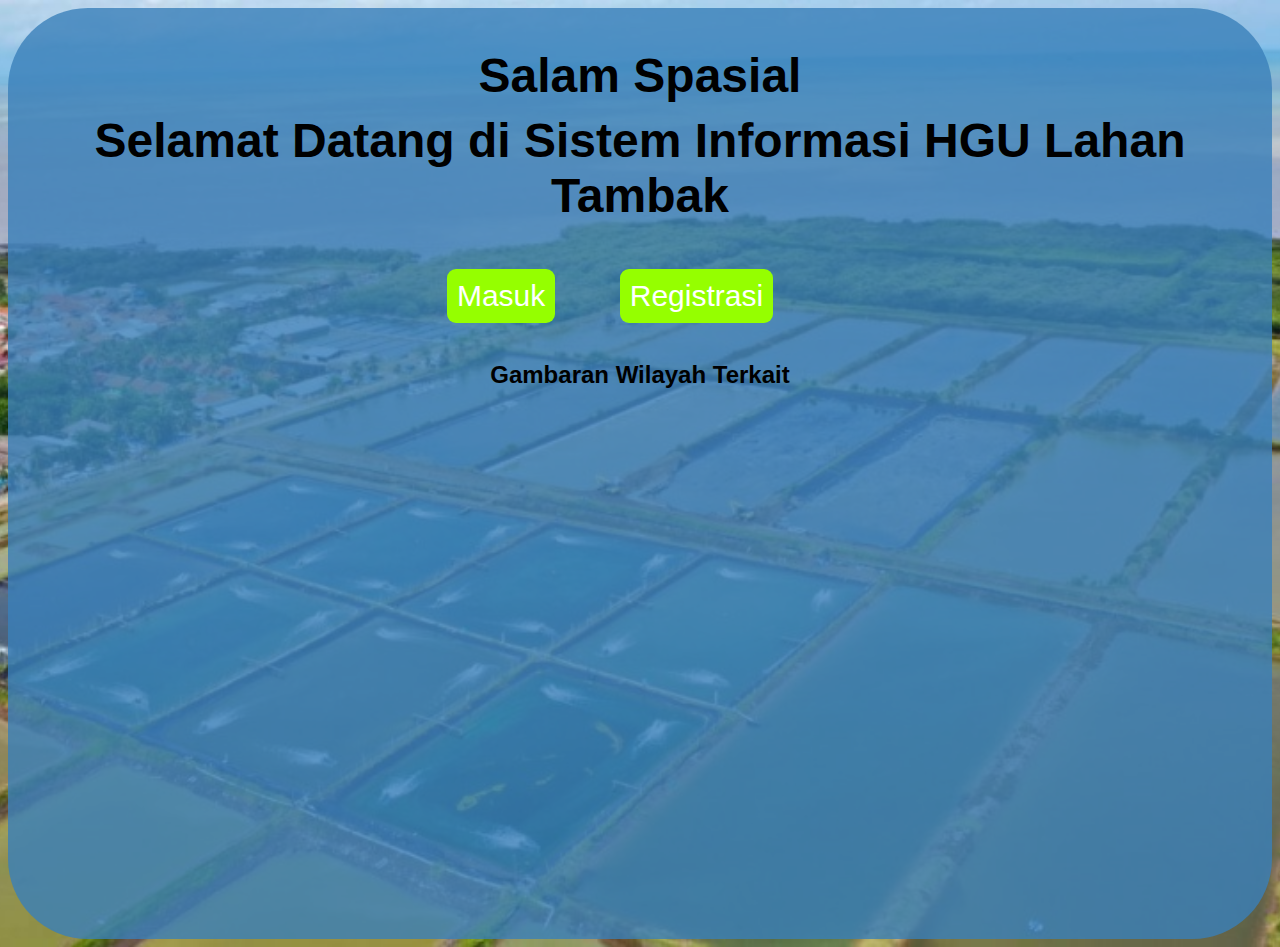
<file: index.html>
<!-- <!-- <!DOCTYPE html>
<html lang="en">
<Head>
    <meta charser="UTF-8">
    <meta http-equiv="X-UA-Compatible" content="IE=edge">
    <meta name="viewport" content="width=device-width, initial-scale=1,0">
    <title>Beranda</title>

    custom css file link
    <link rel="stylesheet" href="css/indexbg.css">

</Head>
<body>

            <!-- <!-- <div class="container">
                <h1> <span>Salam Spasial</span></h1>
                <!-- <h2>    Welcome, Selamat Datang <span></span></h2> -->
                <!-- <h1>Selamat Datang di Sistem Informasi HGU Lahan Tambak</h1>
                <a href="masuk.html"class="btn">Masuk</a>
                <a href="Registrasi.html" class="btn">Registrasi</a>
                <br> --> 
                <!-- <p> Bisa Langsung Mengakses peta dibawah</p>
                <br>
                <iframe src="https://sip_desa_malang.gis.co.id/" width="1000" height="1000" frameborder="0"></iframe> -->
            <!-- </div> -->
</body> 

 </html> 

 
 <!DOCTYPE html>
<html lang="en">
<head>
    <meta charset="UTF-8">
    <meta http-equiv="X-UA-Compatible" content="IE=edge">
    <meta name="viewport" content="width=device-width, initial-scale=1.0">
    <title>Beranda</title>

    <!-- custom css file link -->
    <link rel="stylesheet" href="css/Beranda1.css">
    
</head>
<body>
    <div class="container">
        <h1>Salam Spasial</h1>
        <h1>Selamat Datang di Sistem Informasi HGU Lahan Tambak</h1>
        <br> 
        <br> 

        <a href="masuk.html" class="btn">Masuk</a>
        <a href="Registrasi.html" class="btn">Registrasi</a>

        <br> 
        <br> 
        <h2> <span>Gambaran Wilayah Terkait</span></h2>
        <iframe src="https://administrasi_malang.gis.co.id/" width="1000" height="500" frameborder="0"></iframe> 
    </div>
</body>
</html>
</file>
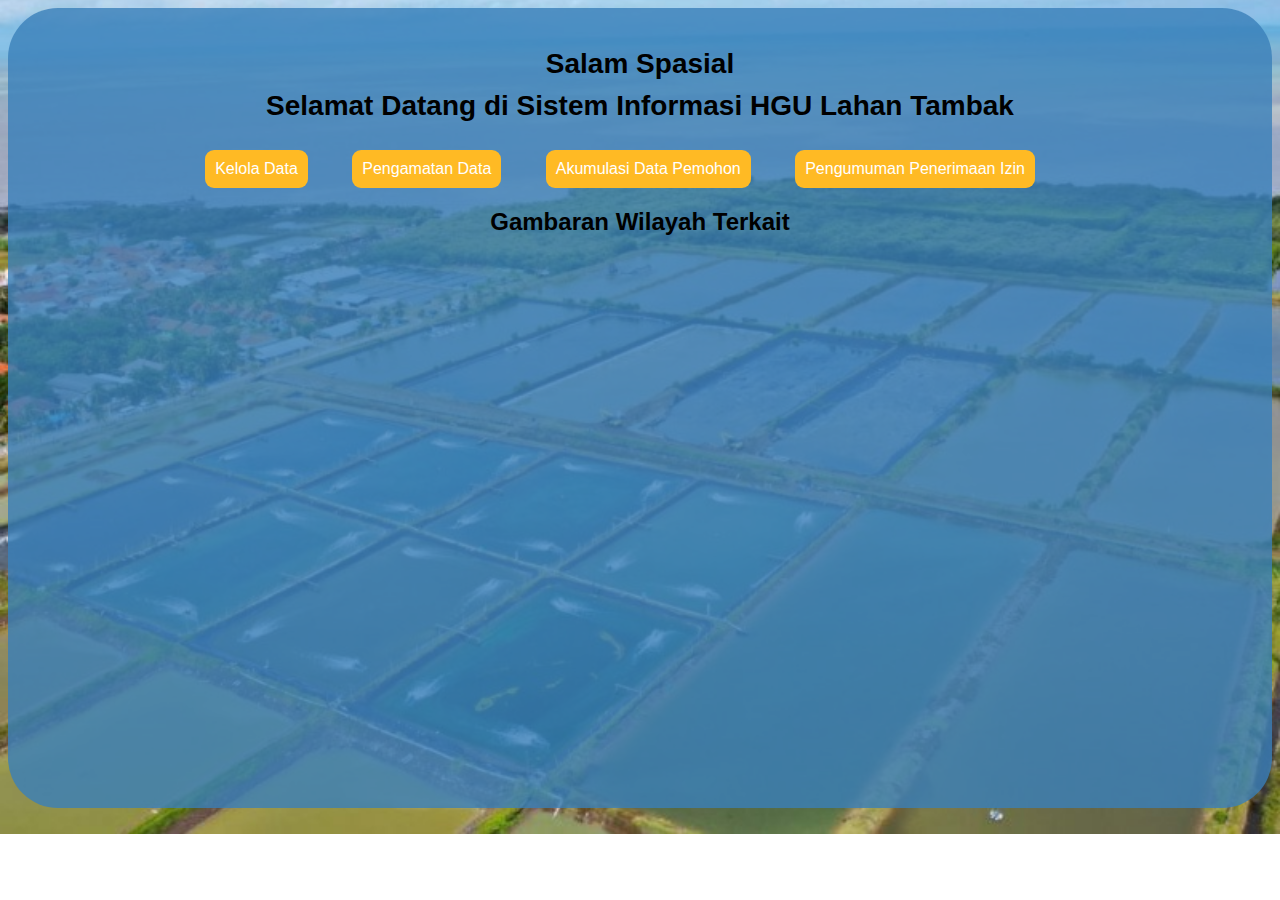
<file: Homepage_admin.html>
<!DOCTYPE html>
<html lang="en">
<Head>
    <meta charser="UTF-8">
    <meta http-equiv="X-UA-Compatible" content="IE=edge">
    <meta name="viewport" content="width=device-width, initial-scale=1,0">
    <title>admin page</title>

    <!-- custom css file link-->
    <link rel="stylesheet" href="css/HPA.CSS">


</Head>
<body>

            <div class="container">
                <h1> <span>Salam Spasial</span></h1>
                <!-- <h2>    Welcome, Selamat Datang <span></span></h2> -->
                <h1>Selamat Datang di Sistem Informasi HGU Lahan Tambak</h1>
                <br>
                <a href="https://sip_desa_malang.gis.co.id/editor"class="btn">Kelola Data</a> 
                <a href="Pengamatan_Data.html" class="btn">Pengamatan Data</a>
                <a href="Pengamatan_Data.html" class="btn">Akumulasi Data Pemohon</a>
                <a href="Pengamatan_Data.html" class="btn">Pengumuman Penerimaan Izin</a>
                <br>
                <h2> <span>Gambaran Wilayah Terkait</span></h2>
                <br>
                <iframe src="https://administrasi_malang.gis.co.id/" width="1000" height="500" frameborder="0"></iframe>
            </div>
</body>

 </html>
</file>
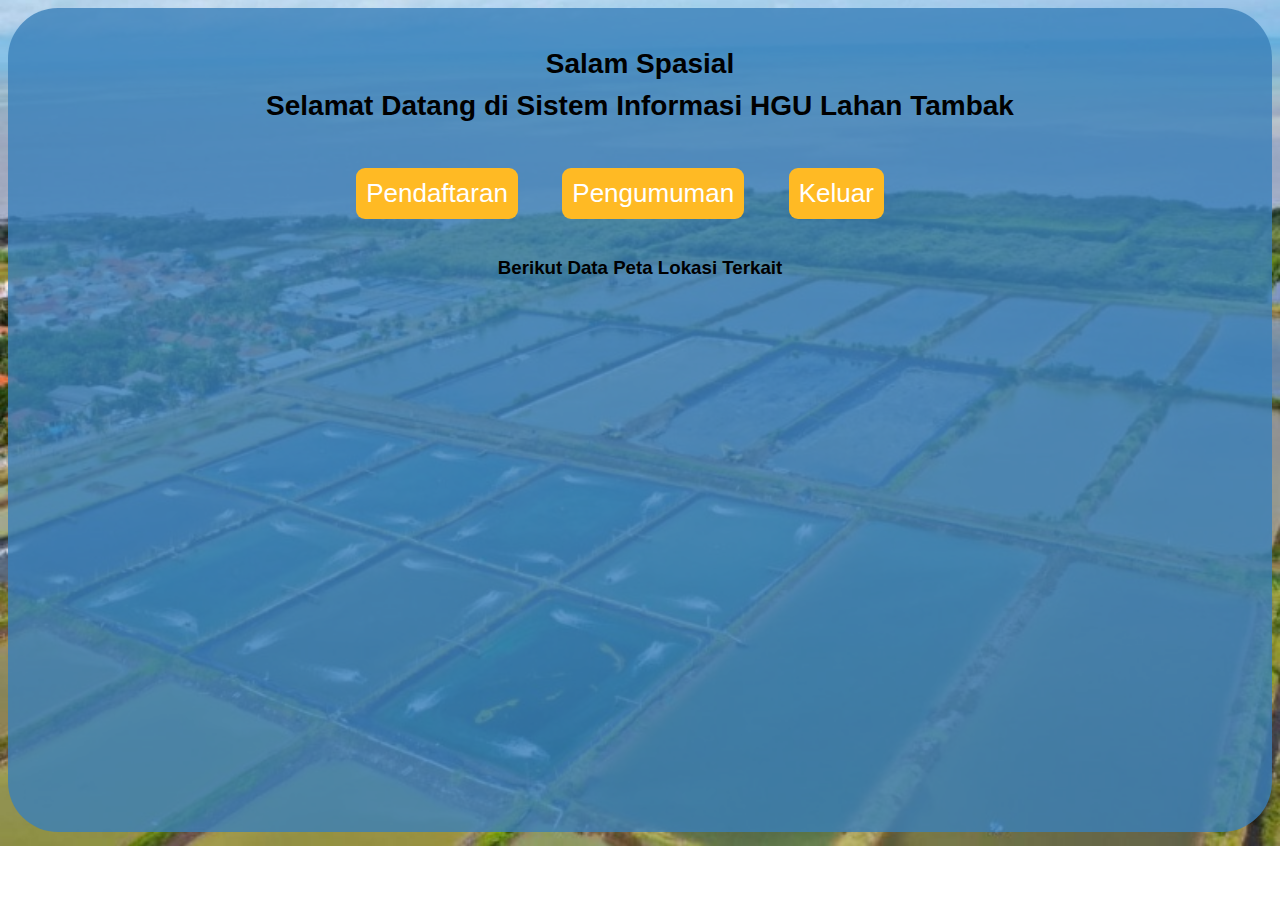
<file: Homepage_pemohon.html>
<!DOCTYPE html>
<html lang="en">
<Head>
    <meta charser="UTF-8">
    <meta http-equiv="X-UA-Compatible" content="IE=edge">
    <meta name="viewport" content="width=device-width, initial-scale=1,0">
    <title>admin page</title>

    <!-- custom css file link-->
    <link rel="stylesheet" href="css/HP_P.css">

</Head>
<body>

            <div class="container">
                <h1> <span>Salam Spasial</span></h1>
                <!-- <h2>    Welcome, Selamat Datang <span></span></h2> -->
                <h1>Selamat Datang di Sistem Informasi HGU Lahan Tambak</h1>

                <br>
                <br>
                <a href="Pendaftaran.html"class="btn">Pendaftaran</a>
                <a href="Pengumuman.html" class="btn">Pengumuman</a>
                
                
               <a href="index.html" class="btn">Keluar</a>

                <br>
                <br>
                <h3>Berikut Data Peta Lokasi Terkait</h3>
               
                <iframe src="https://admin_malang.gis.co.id/" width="1000" height="500" frameborder="0"></iframe>
            </div>
</body>

 </html>
</file>
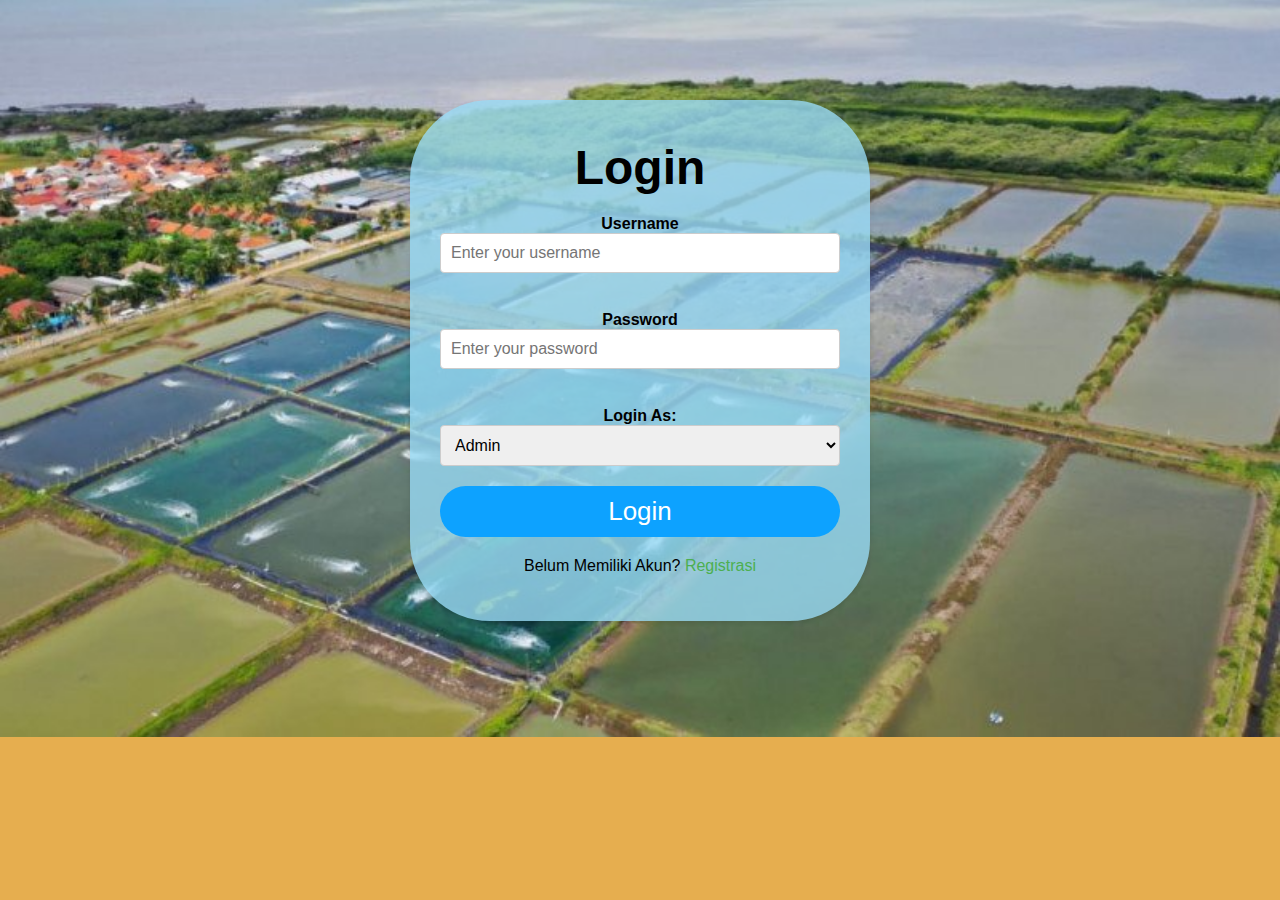
<file: masuk.html>
<!-- <!DOCTYPE html>
<html lang="en">
<head>
    <meta charset="UTF-8">
    <meta http-equiv="X-UA-Compatible" content="IE=edge">
    <meta name="viewport" content="width=device-width, initial-scale=1.0">
    <title>Login Page</title>
    <link rel="stylesheet" href="css/masuk.css">
</head>
<body>
    <div class="container">
        <h1>Login</h1>
        <div id="message"></div>
        <form id="loginForm" onsubmit="return login(event)">
            <div class="form-group">
                <label for="username">Username</label>
                <input type="text" id="username" name="username" placeholder="Enter your username" required>
            </div>
            <div class="form-group">
                <label for="password">Password</label>
                <input type="password" id="password" name="password" placeholder="Enter your password" required>
            </div>
            <button type="submit" class="btn">Login</button>
        </form>
        <p>Don't have an account? <a href="register.html">Register</a></p>
    </div>

    <script>
        function login(event) {
            event.preventDefault();
            var username = document.getElementById("username").value;
            var password = document.getElementById("password").value;

            if (username === "aktor" && password === "12345") {
                document.getElementById("message").innerHTML = "Login successful. Redirecting to loginuser page...";
                setTimeout(function() {
                    window.location.href = "Homepage.html";
                }, 2000);
            } else {
                document.getElementById("message").innerHTML = "Username or password is incorrect.";
            }

            return false;
        }
    </script>
</body>
</html> -->



<!DOCTYPE html>
<html lang="en">
<head>
    <meta charset="UTF-8">
    <meta http-equiv="X-UA-Compatible" content="IE=edge">
    <meta name="viewport" content="width=device-width, initial-scale=1.0">
    <title>Login Page</title>
    <link rel="stylesheet" href="css/masuk_.css">
</head>


<body>
    <div class="container">
        <h1>Login</h1>
        <div id="message"></div>
        <form id="loginForm" onsubmit="return login(event)">
            <div class="form-group">
                <label for="username">Username</label>
                <input type="text" id="username" name="username" placeholder="Enter your username" required>
            </div>
            <br>
            <div class="form-group">
                <label for="password">Password</label>
                <input type="password" id="password" name="password" placeholder="Enter your password" required>
            </div>
            <br>
            <div class="form-group">
                <label for="option">Login As:</label>
                <select id="option" name="option">
                    <option value="admin">Admin</option>
                    <option value="pemohon">Pemohon</option>
                    <!-- <option value="guest">Guest</option> -->
                </select>
            </div>
            <button type="submit" class="btn">Login</button>
        </form>
        <p>Belum Memiliki Akun? <a href="Registrasi.html">Registrasi</a></p>
    </div>

    <script>
        function login(event) {
            event.preventDefault();
            var username = document.getElementById("username").value;
            var password = document.getElementById("password").value;
            var option = document.getElementById("option").value;

            if (option === "admin" && username === "admin" && password === "12345") {
                document.getElementById("message").innerHTML = "Login successful as Admin. Redirecting to admin page...";
                setTimeout(function() {
                    window.location.href = "Homepage_admin.html";
                }, 2000);
            } else if (option === "pemohon" && username === "pemohon" && password === "12345") {
                document.getElementById("message").innerHTML = "Login successful as Pemohon. Redirecting to user page...";
                setTimeout(function() {
                    window.location.href = "Homepage_pemohon.html";
                }, 2000);
            // } else if (option === "guest" && username === "guest" && password === "12345") {
            //     document.getElementById("message").innerHTML = "Login successful as Guest. Redirecting to guest page...";
            //     setTimeout(function() {
            //         window.location.href = "guest.html";
            //     }, 2000);
            } else {
                document.getElementById("message").innerHTML = "Username or password is incorrect.";
            }

            return false;
        }
    </script>
</body>
</html>
</file>
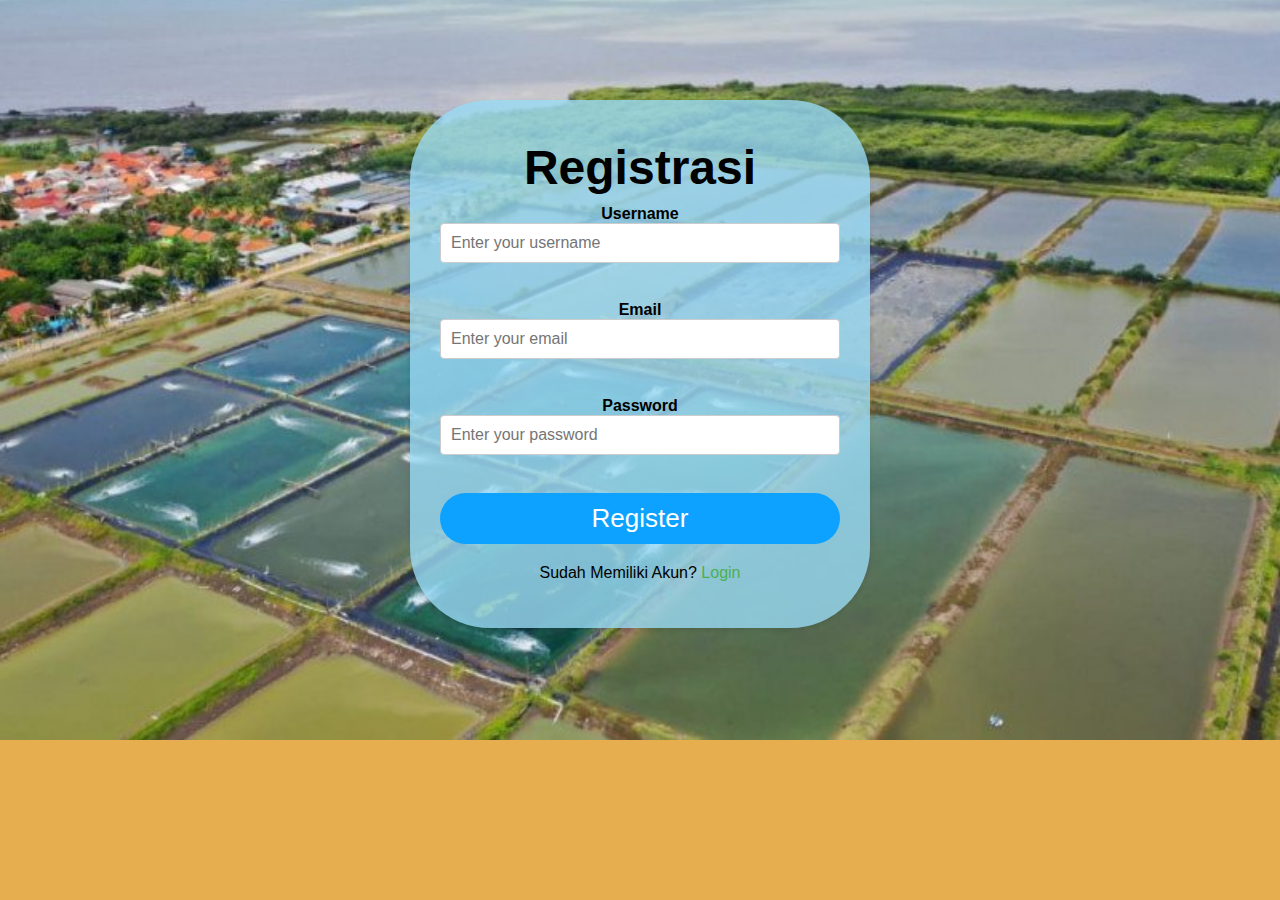
<file: Registrasi.html>
<!DOCTYPE html>
<html lang="en">
<head>
    <meta charset="UTF-8">
    <meta http-equiv="X-UA-Compatible" content="IE=edge">
    <meta name="viewport" content="width=device-width, initial-scale=1.0">
    <title>Register Page</title>
    <link rel="stylesheet" href="css/Reg.css">
</head>
<body>
    <div class="container">
        <h1>Registrasi</h1>
        <form action="register.php" method="POST">
            <div class="form-group">
                <label for="username">Username</label>
                <input type="text" id="username" name="username" placeholder="Enter your username" required>
            </div>
            <br>
            <div class="form-group">
                <label for="email">Email</label>
                <input type="email" id="email" name="email" placeholder="Enter your email" required>
            </div>

            <br>
            <div class="form-group">
                <label for="password">Password</label>
                <input type="password" id="password" name="password" placeholder="Enter your password" required>
            </div>
            <br>
            <button type="submit" class="btn">Register</button>
        </form>
        <p>Sudah Memiliki Akun? <a href="masuk.html">Login</a></p>
        <!-- <p>Already have an account? <a href="login_form.php">Login</a></p> -->
    </div>
</body>
</html>
</file>
<file: css/Beranda1.css>
body {
    background-image: url('BG1.jpg');
    background-repeat: no-repeat;
    background-size: cover;
    background-position: center;
    font-family: arial;

}


.container {
text-align: center;
background-color: rgba(57, 127, 185, 0.8);
padding: 30px;
border-radius: 80px;

}




.container h1 {
font-size: 48px;
margin: 10px 0;
position:10vh 
}

.btn {
display: inline-block;
padding: 10px 10px;
font-size: 30px;
text-decoration: none;
color: #fff;
background-color: #95ff00;
border: none;
border-radius: 9px;
transition: background-color 0.3s;
}

.btn {
    margin-right: 60px;
}

h3 {
    margin-top: 20px;
}


.btn-keluar {
    position: absolute;
    top: 20px;
    right: 70px;
}

.btn:hover {
background-color: #75afed;
}
</file>
<file: css/HPA.CSS>
body {
    background-image: url('BG1.jpg');
    background-repeat: no-repeat;
    background-size: cover;
    background-position: center;
    font-family: arial;

}


.container {
text-align: center;
background-color: rgba(57, 127, 185, 0.8);
padding: 30px;
border-radius: 50px;

}



.container h1 {
font-size: 28px;
margin: 10px 0;
position:10vh 
}

.btn {
display: inline-block;
padding: 10px 10px;
font-size: 16px;
text-decoration: none;
color: #fff;
background-color: hsl(41, 100%, 57%);
border: none;
border-radius: 9px;
transition: background-color 0.3s;
}

.btn {
    margin-right: 40px;
}

h3 {
    margin-top: 20px;
}


.btn-keluar {
    position: absolute;
    top: 20px;
    right: 70px;
}

.btn:hover {
background-color: #75afed;
}
</file>
<file: css/HP_P.css>
body {
    background-image: url('BG1.jpg');
    background-repeat: no-repeat;
    background-size: cover;
    background-position: center;
    font-family: arial;

}


.container {
text-align: center;
background-color: rgba(57, 127, 185, 0.8);
padding: 30px;
border-radius: 50px;

}



.container h1 {
font-size: 28px;
margin: 10px 0;
position:10vh 
}

.btn {
display: inline-block;
padding: 10px 10px;
font-size: 26px;
text-decoration: none;
color: #fff;
background-color: hsl(41, 100%, 57%);
border: none;
border-radius: 9px;
transition: background-color 0.3s;
}

.btn {
    margin-right: 40px;
}

h3 {
    margin-top: 20px;
}


.btn-keluar {
    position: absolute;
    top: 20px;
    right: 70px;
}

.btn:hover {
background-color: #75afed;
}
</file>
<file: css/masuk_.css>
body {
    font-family: Arial, sans-serif;
    background-color: #e6ae4f;
    margin: 0;
    padding: 0;
}

.container {
    width: 400px;
    margin: 0 auto;
    background-color: #fff700;
    padding: 20px;
    margin-top: 100px;
    box-shadow: 0 2px 5px rgba(0, 0, 0, 0.1);
}

h1 {
    text-align: center;
}

.form-group {
    margin-bottom: 20px;
}

label {
    font-weight: bold;
}

input[type="text"],
input[type="password"],
select {
    width: 100%;
    padding: 10px;
    border: 1px solid #ccc;
    border-radius: 4px;
    box-sizing: border-box;
    font-size: 16px;
}

.btn {
    background-color: #b35353;
    color: #ffffff;
    padding: 10px 20px;
    border: none;
    border-radius: 4px;
    cursor: pointer;
    width: 100%;
    font-size: 16px;
}

.btn:hover {
    background-color: #45a049;
}

p {
    text-align: center;
    margin-top: 20px;
}

a {
    color: #4CAF50;
    text-decoration: none;
}

#message {
    text-align: center;
    margin-bottom: 20px;
    color: #ff0000;
    font-weight: bold;
}


body {
    background-image: url('BG1.jpg');
    background-repeat: no-repeat;
    background-size: cover;
    background-position: center;
    font-family: arial;

}



.container {
text-align: center;
background-color: rgba(152, 218, 244, 0.8);
padding: 30px;
border-radius: 80px;

}

.container h1 {
font-size: 48px;
margin: 10px 0;
position:10vh 
}

.btn {
display: inline-block;
padding: 10px 20px;
font-size: 26px;
text-decoration: none;
color: #fff;
background-color: #0da2ff;
border: none;
border-radius: 26px;
transition: background-color 0.3s;
}

.btn:hover {
background-color: #b30000;
}
</file>
<file: css/Reg.css>
body {
    font-family: Arial, sans-serif;
    background-color: #e6ae4f;
    margin: 0;
    padding: 0;
}

.container {
    width: 400px;
    margin: 0 auto;
    background-color: #fff700;
    padding: 20px;
    margin-top: 100px;
    box-shadow: 0 2px 5px rgba(0, 0, 0, 0.1);
}

h1 {
    text-align: center;
}

.form-group {
    margin-bottom: 20px;
}

label {
    font-weight: bold;
}

input[type="text"],
input[type="Email"],
input[type="password"],
select {
    width: 100%;
    padding: 10px;
    border: 1px solid #ccc;
    border-radius: 4px;
    box-sizing: border-box;
    font-size: 16px;
}

.btn {
    background-color: #b35353;
    color: #ffffff;
    padding: 10px 20px;
    border: none;
    border-radius: 4px;
    cursor: pointer;
    width: 100%;
    font-size: 16px;
}

.btn:hover {
    background-color: #45a049;
}

p {
    text-align: center;
    margin-top: 20px;
}

a {
    color: #4CAF50;
    text-decoration: none;
}

#message {
    text-align: center;
    margin-bottom: 20px;
    color: #ff0000;
    font-weight: bold;
}


body {
    background-image: url('BG1.jpg');
    background-repeat: no-repeat;
    background-size: cover;
    background-position: center;
    font-family: arial;

}



.container {
text-align: center;
background-color: rgba(152, 218, 244, 0.8);
padding: 30px;
border-radius: 80px;

}

.container h1 {
font-size: 48px;
margin: 10px 0;
position:10vh 
}

.btn {
display: inline-block;
padding: 10px 20px;
font-size: 26px;
text-decoration: none;
color: #fff;
background-color: #0da2ff;
border: none;
border-radius: 26px;
transition: background-color 0.3s;
}

.btn:hover {
background-color: #b30000;
}
</file>
